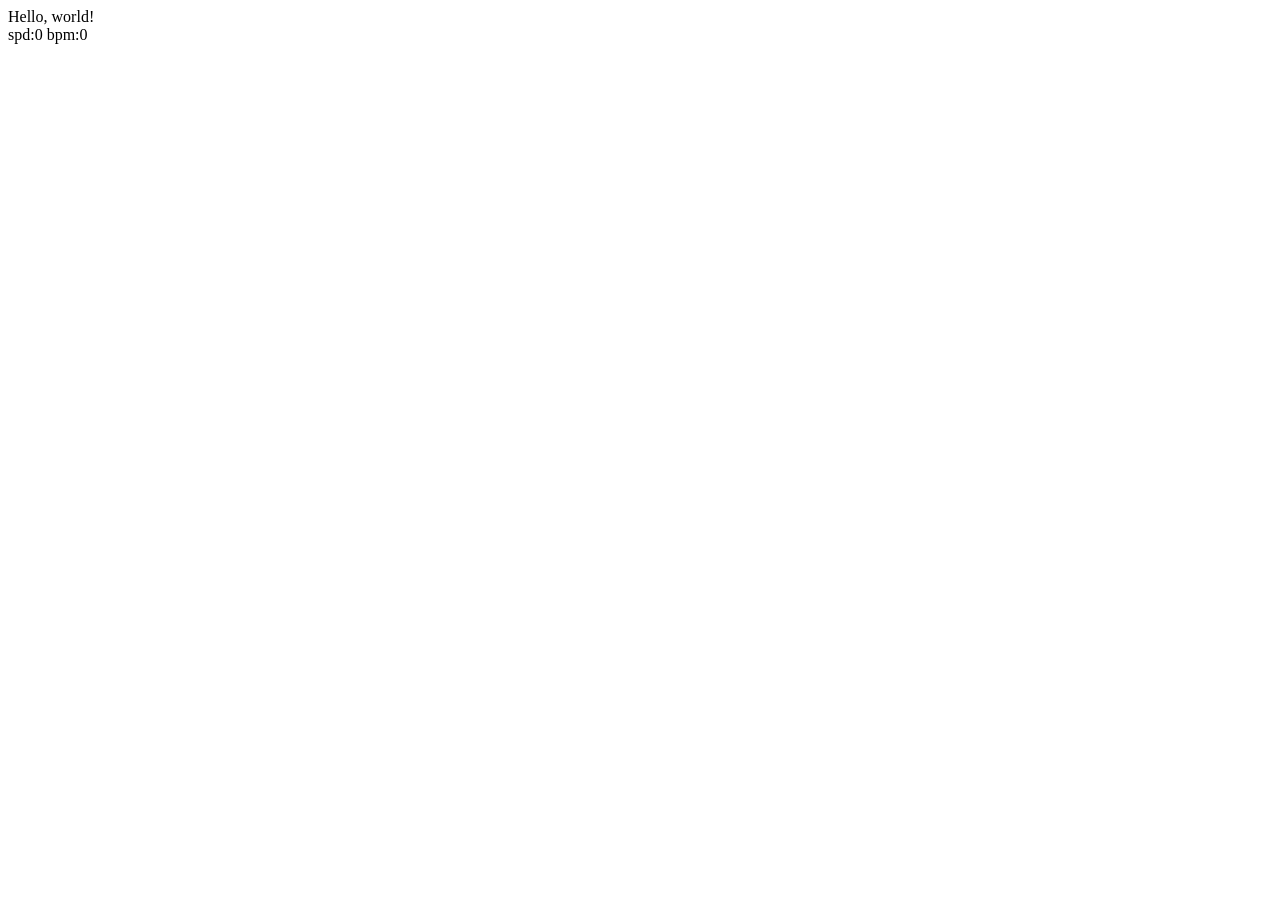
<file: index.html>
<!DOCTYPE html>
<html lang="en">
<head>
    <meta charset="UTF-8">
    <title>WalkSound</title>
    <script src="WalkSpeedDetector.js"></script>
</head>
<body>
Hello, world!
<div id="testspeed"></div>
</body>
</html>

<script>
    // For speed test

    async function speedGetter(){
        await new Promise(resolve => setTimeout(resolve, 500));
        return {spd: getSpeed().next().value, bpm: getCurrentBpm()};
    }
    function showSpeed(){

        speedGetter().then((props) => {
            document.getElementById("testspeed").innerHTML += "spd:" + props.spd + " bpm:" + props.bpm + "<br>"
            showSpeed();
        })
            .catch(() => {showSpeed();})
    }
    showSpeed();
</script>
</file>
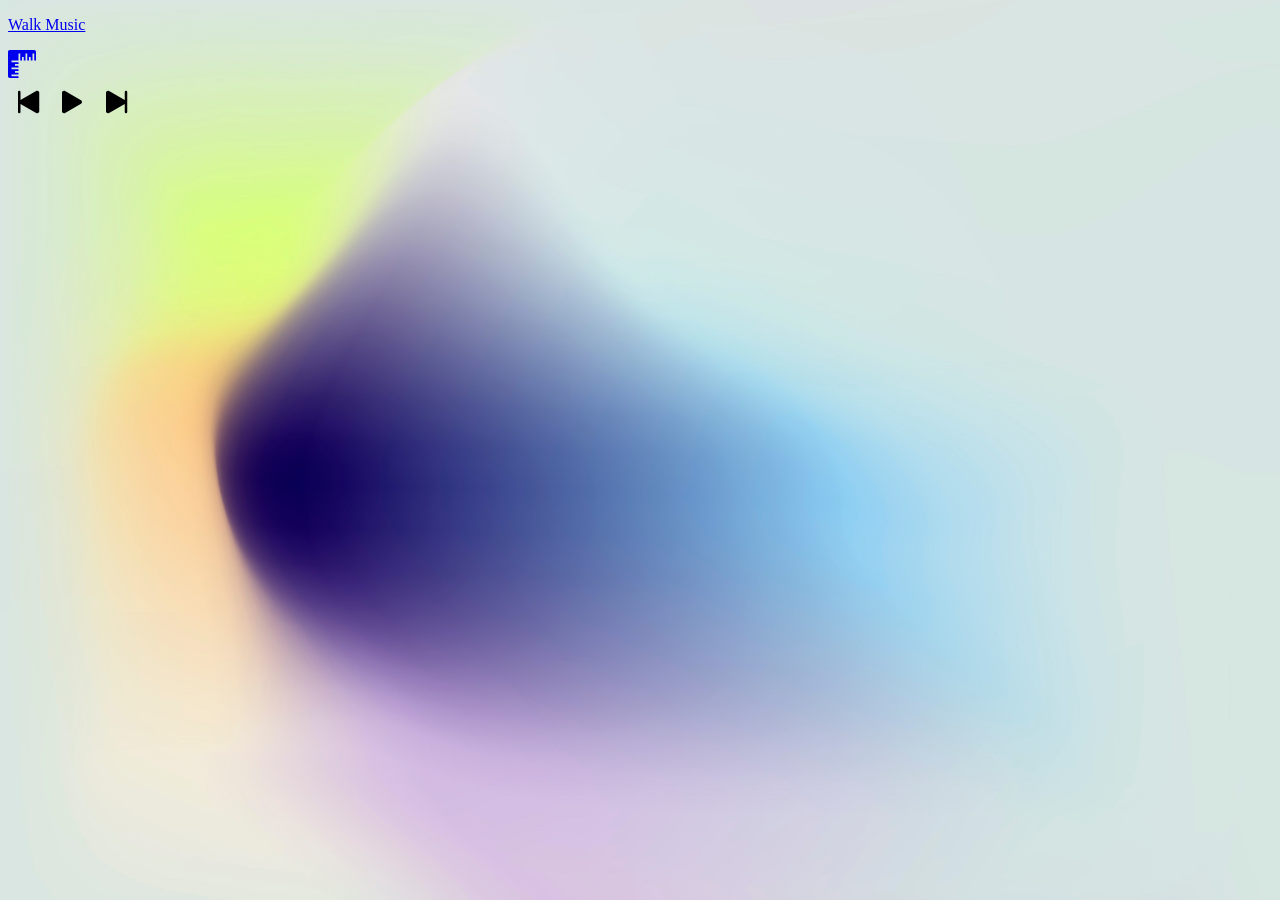
<file: play.html>
<!DOCTYPE html>
<html>
    <head>
        <meta charset="utf-8">
        <script src="WalkMusic.js"></script>
        <link rel="stylesheet" href="css/style.css">

        <script src="https://code.jquery.com/jquery-3.3.1.slim.min.js" integrity="sha384-q8i/X+965DzO0rT7abK41JStQIAqVgRVzpbzo5smXKp4YfRvH+8abtTE1Pi6jizo" crossorigin="anonymous"></script>
        <script src="https://cdnjs.cloudflare.com/ajax/libs/popper.js/1.14.3/umd/popper.min.js" integrity="sha384-ZMP7rVo3mIykV+2+9J3UJ46jBk0WLaUAdn689aCwoqbBJiSnjAK/l8WvCWPIPm49" crossorigin="anonymous"></script>
        <script src="https://stackpath.bootstrapcdn.com/bootstrap/4.1.3/js/bootstrap.min.js" integrity="sha384-ChfqqxuZUCnJSK3+MXmPNIyE6ZbWh2IMqE241rYiqJxyMiZ6OW/JmZQ5stwEULTy" crossorigin="anonymous"></script>
    </head>

    <body id="back">
        <header>
            <p class="title">
                <a class="title" href="WalkMusic.html">Walk Music</a>
            </p>
        </header>

        <a class="icon" href="survey.html">
            <svg xmlns="http://www.w3.org/2000/svg" width="2.1875vmax" height="2.1875vmax" fill="currentColor" class="bi bi-rulers" viewBox="0 0 16 16">
                <path d="M1 0a1 1 0 0 0-1 1v14a1 1 0 0 0 1 1h5v-1H2v-1h4v-1H4v-1h2v-1H2v-1h4V9H4V8h2V7H2V6h4V2h1v4h1V4h1v2h1V2h1v4h1V4h1v2h1V2h1v4h1V1a1 1 0 0 0-1-1H1z"/>
            </svg>
        </a>

        <div class="square"></div>

        <div class="switch">
            <svg xmlns="http://www.w3.org/2000/svg" class="skipstart" onclick="skipstart();" width="3.125vmax" height="3.125vmax" fill="currentColor" class="bi bi-skip-start-fill" viewBox="0 0 16 16">
                <path d="M4 4a.5.5 0 0 1 1 0v3.248l6.267-3.636c.54-.313 1.232.066 1.232.696v7.384c0 .63-.692 1.01-1.232.697L5 8.753V12a.5.5 0 0 1-1 0V4z"/>
            </svg>

            <svg xmlns="http://www.w3.org/2000/svg" class="play" onclick="play();" width="3.125vmax" height="3.125vmax" fill="currentColor" class="bi bi-play-fill" viewBox="0 0 16 16">
                <path d="m11.596 8.697-6.363 3.692c-.54.313-1.233-.066-1.233-.697V4.308c0-.63.692-1.01 1.233-.696l6.363 3.692a.802.802 0 0 1 0 1.393z"/>
            </svg>

            <svg xmlns="http://www.w3.org/2000/svg" class="skipend" onclick="skipend();" width="3.125vmax" height="3.125vmax" fill="currentColor" class="bi bi-skip-end-fill" viewBox="0 0 16 16">
                <path d="M12.5 4a.5.5 0 0 0-1 0v3.248L5.233 3.612C4.693 3.3 4 3.678 4 4.308v7.384c0 .63.692 1.01 1.233.697L11.5 8.753V12a.5.5 0 0 0 1 0V4z"/>
            </svg>

        </div>

        <script>
            var randomimage = [];
            randomimage[0] = '97.-Flare.jpg';
            randomimage[1] = '98.-Torea-Bay.jpg';
            randomimage[2] = '99.-Roman.jpg';
            var n = Math.floor(Math.random()*randomimage.length);
            document.getElementById('back').style.background='url("'+randomimage[n]+'") top /cover';
        </script>
    </body>
</html>
</file>
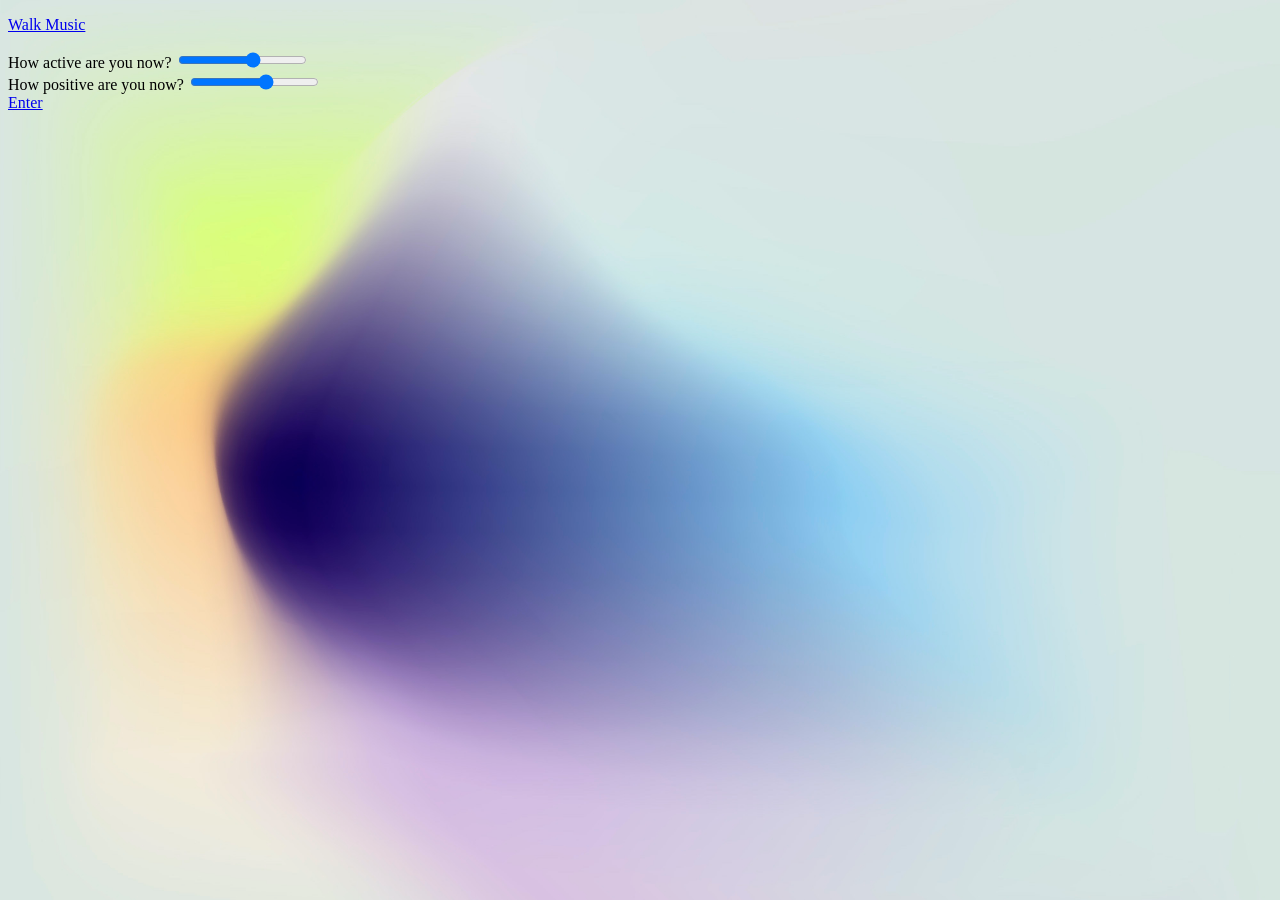
<file: survey.html>
<!DOCTYPE html>
<html>
    <head>
        <meta charset="utf-8">
        <script src="WalkMusic.js"></script>
        <link rel="stylesheet" href="css/style.css">

        <script src="https://code.jquery.com/jquery-3.3.1.slim.min.js" integrity="sha384-q8i/X+965DzO0rT7abK41JStQIAqVgRVzpbzo5smXKp4YfRvH+8abtTE1Pi6jizo" crossorigin="anonymous"></script>
        <script src="https://cdnjs.cloudflare.com/ajax/libs/popper.js/1.14.3/umd/popper.min.js" integrity="sha384-ZMP7rVo3mIykV+2+9J3UJ46jBk0WLaUAdn689aCwoqbBJiSnjAK/l8WvCWPIPm49" crossorigin="anonymous"></script>
        <script src="https://stackpath.bootstrapcdn.com/bootstrap/4.1.3/js/bootstrap.min.js" integrity="sha384-ChfqqxuZUCnJSK3+MXmPNIyE6ZbWh2IMqE241rYiqJxyMiZ6OW/JmZQ5stwEULTy" crossorigin="anonymous"></script>
    </head>

    <body id="back">
        <header>
            <p class="title">
                <a class="title" href="WalkMusic.html">Walk Music</a>
            </p>
        </header>

        <div class="survey">
            <label class="form-label" for="range_1">How active are you now?</label>
            <input class="form-range" type="range" id="range_1" min="0" max="5" step="1">
        </div>

        <div class="survey">
            <label class="form-label" for="range_2">How positive are you now?</label>
            <input class="form-range" type="range" id="range_2" min="0" max="5" step="1">
        </div>

        <div class="button" onclick="enter();">
            <a href="play.html">Enter</a>
        </div>

        <script>
            var randomimage = [];
            randomimage[0] = '97.-Flare.jpg';
            randomimage[1] = '98.-Torea-Bay.jpg';
            randomimage[2] = '99.-Roman.jpg';
            var n = Math.floor(Math.random()*randomimage.length);
            document.getElementById('back').style.background='url("'+randomimage[n]+'") top /cover';
        </script>
    </body>
</html>
</file>
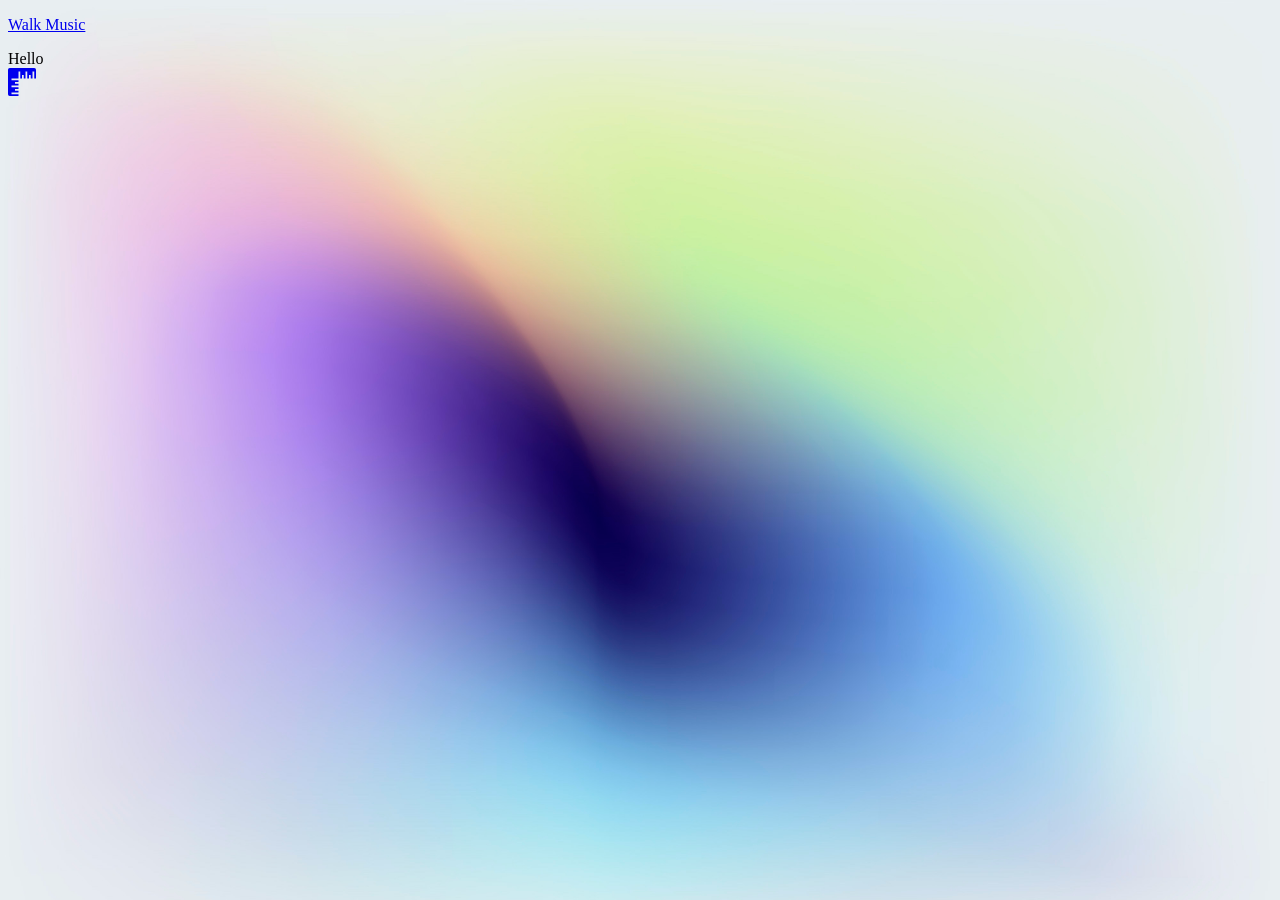
<file: WalkMusic.html>
<!DOCTYPE html>
<html>
    <head>
        <meta charset="utf-8">
        <script src="WalkMusic.js"></script>
        <link rel="stylesheet" href="css/style.css">

        <script src="https://code.jquery.com/jquery-3.3.1.slim.min.js" integrity="sha384-q8i/X+965DzO0rT7abK41JStQIAqVgRVzpbzo5smXKp4YfRvH+8abtTE1Pi6jizo" crossorigin="anonymous"></script>
        <script src="https://cdnjs.cloudflare.com/ajax/libs/popper.js/1.14.3/umd/popper.min.js" integrity="sha384-ZMP7rVo3mIykV+2+9J3UJ46jBk0WLaUAdn689aCwoqbBJiSnjAK/l8WvCWPIPm49" crossorigin="anonymous"></script>
        <script src="https://stackpath.bootstrapcdn.com/bootstrap/4.1.3/js/bootstrap.min.js" integrity="sha384-ChfqqxuZUCnJSK3+MXmPNIyE6ZbWh2IMqE241rYiqJxyMiZ6OW/JmZQ5stwEULTy" crossorigin="anonymous"></script>
    </head>

    <body id="back">
        <header>
            <p class="title">
                <a class="title" href="WalkMusic.html">Walk Music</a>
            </p>
            <!--p class="lang">English / Japanese</p-->
        </header>

        <div class="greeting">
            <script type="text/javascript" language="JavaScript">
                Greeting();
            </script>
        </div>

        <a class="icon" href="survey.html">
            <svg xmlns="http://www.w3.org/2000/svg" width="28" height="28" fill="currentColor" class="bi bi-rulers" viewBox="0 0 16 16">
                <path d="M1 0a1 1 0 0 0-1 1v14a1 1 0 0 0 1 1h5v-1H2v-1h4v-1H4v-1h2v-1H2v-1h4V9H4V8h2V7H2V6h4V2h1v4h1V4h1v2h1V2h1v4h1V4h1v2h1V2h1v4h1V1a1 1 0 0 0-1-1H1z"/>
            </svg>
        </a>

        <script>
            var randomimage = [];
            randomimage[0] = '97.-Flare.jpg';
            randomimage[1] = '98.-Torea-Bay.jpg';
            randomimage[2] = '99.-Roman.jpg';
            var n = Math.floor(Math.random()*randomimage.length);
            document.getElementById('back').style.background='url("'+randomimage[n]+'") top /cover';
        </script>
    </body>
</html>
</file>
<file: css/style.css>
@import url("https://moxztne.github.io/WalkSoundWeb/css/bootstrap.css");
@import url("https://moxztne.github.io/WalkSoundWeb/css/original.css");
</file>
